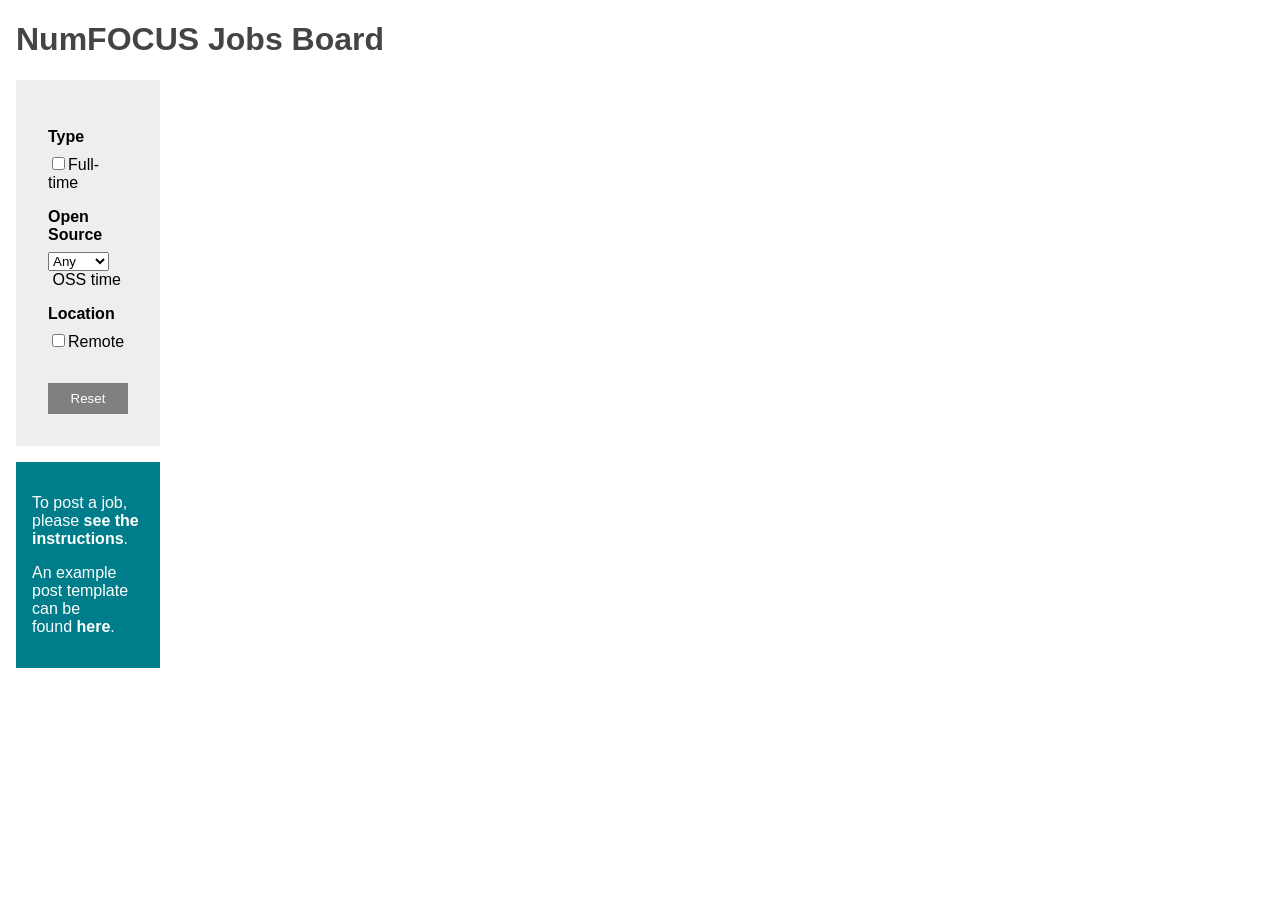
<file: index.html>
<!DOCTYPE html><html><head><meta charSet="utf-8"/><meta http-equiv="x-ua-compatible" content="ie=edge"/><meta name="viewport" content="width=device-width, initial-scale=1, shrink-to-fit=no"/><style data-href="/styles.454d09a8c2b43cffa254.css" id="gatsby-global-css">html{font-family:-apple-system,BlinkMacSystemFont,Segoe UI,Roboto,Oxygen-Sans,Ubuntu,Cantarell,Helvetica Neue,sans-serif;-webkit-font-smoothing:antialiased;-moz-osx-font-smoothing:grayscale}body{padding:0;margin:0}h1{width:100%}h3{margin:40px 0 0}ol,ul{margin-left:.5rem;padding:0}li{margin:0 10px}a{color:#2c3e50;font-weight:700;text-decoration:none}.content{padding-left:1rem;padding-right:1rem}.header a{text-decoration:none;color:#444}.jobs{width:75%}.title{width:100%}.jobsLayout{display:flex;align-items:flex-start}.leftColumn{width:10%;min-width:9rem;display:flex;flex-direction:column}.filter{background:#eee;padding:2rem}.section{font-weight:700;margin-bottom:.5rem;padding-top:1rem}.reset{margin-top:2rem;background:grey;color:#fff;border:0;padding:.5rem 1rem;width:100%}.howToPost{background:#007d8a;color:#fff;margin-top:1rem;margin-bottom:1rem;padding:1rem}.howToPost a{color:#fff;font-weight:700}.jobList{display:flex;flex-wrap:wrap}.job{width:30rem;padding:1rem;margin:1rem;border:1px solid grey;position:relative}.job .meta{font-size:100%;font-family:monospace;color:#e1523d}.job .title{font-size:150%;color:#007d8a;padding-bottom:.75rem}.job .description{margin-top:1rem}.job .permalink{text-align:right;font-size:80%;position:absolute;bottom:1rem;right:1rem}.job a{text-decoration:none}.job .meta a{font-weight:400}.badges{float:right}.badge .tooltip{visibility:hidden;background-color:#007d8a;color:#fff;text-align:center;padding:.25rem .5rem;border-radius:6px;position:absolute;z-index:1}.badge:hover .tooltip{visibility:visible}</style><meta name="generator" content="Gatsby 2.32.12"/><link as="script" rel="preload" href="/webpack-runtime-3a2ffee68776f942fe6a.js"/><link as="script" rel="preload" href="/styles-9411612e31e4f14527d1.js"/><link as="script" rel="preload" href="/framework-3e6dec6139dadaa7d0c7.js"/><link as="script" rel="preload" href="/app-5c7aec5ce1a646f2ac04.js"/><link as="script" rel="preload" href="/commons-4a8fc7a39902d25adbae.js"/><link as="script" rel="preload" href="/component---src-pages-index-jsx-3ad7a1c419e208c06b70.js"/><link as="fetch" rel="preload" href="/page-data/index/page-data.json" crossorigin="anonymous"/><link as="fetch" rel="preload" href="/page-data/app-data.json" crossorigin="anonymous"/></head><body><div id="___gatsby"><div style="outline:none" tabindex="-1" id="gatsby-focus-wrapper"><div class="page"><div class="content"><div class="header"><a aria-current="page" class="" href="/"><h1>NumFOCUS Jobs Board</h1></a></div><div class="jobsLayout"><div class="leftColumn"><div class="filter"><form><div class="section">Type</div><label><input type="checkbox" name="fullTime"/>Full-time</label><div class="section">Open Source</div><label><select name="ossTimeGt"><option value="0">Any</option><option value="25">&gt; 25%</option><option value="50">&gt; 50%</option><option value="75">&gt; 75%</option><option value="100">100%</option></select> OSS time</label><div class="section">Location</div><label><input type="checkbox" name="remote"/>Remote</label><button type="button" class="reset">Reset</button></form></div><div class="howToPost"><p>To post a job, please <a href="https://github.com/numfocus/jobs-board#posting-a-job">see the instructions</a>.</p><p>An example post template can be found <a href="https://github.com/numfocus/jobs-board/blob/master/jobs/template.yaml">here</a>.</p></div></div><div class="jobList"><div class="job"><div class="badges"></div><a href="/job/2021-04-30_kitware"><div class="title">Kitware<!-- --> / <!-- -->Medical Image Analysis Researcher</div></a><div class="meta"><div class="percentTime">This job is <b>100<!-- -->%</b> time.</div><div class="percentOSS"><b>75<!-- -->%</b> of that time is on <b>open source</b>.</div><div class="deadline">Application deadline: <b>2021-10-30</b></div><div class="location">Location: <!-- -->Carrboro, NC</div><div class="url">URL: <a href="https://www.kitware.com/careers">https://www.kitware.com/careers</a></div></div><div class="description"><p>Team Description: 
Kitware&#39;s Medical Computing team solves complex healthcare challenges through customized software solutions. The team provides research, development, and technology integration services to research centers, universities and companies in the medical and biomedical sectors. By joining our team you will participate in a dynamic multidisciplinary work environment with exceptionally talented computer scientists, software engineers, mechanical engineers and biomedical engineers.| </p>
<p>About the projects: 
We build powerful software solutions using our well-established open source platforms including VTK, ITK, 3D Slicer, Pulse, iMSTK, CMake and ParaView. These platforms are mature, supported, documented, and thoroughly tested software systems that are in use by tens of thousands of developers and end-users worldwide. Our commercial projects involve generating solutions for medical device companies from ultrasound and preclinical imaging companies, to surgery device companies. Our research projects involve collaborations with top research institutions, including Harvard Medical School, MIT, Cleveland Clinic, Duke University, and others and build on our open source platforms. <a href="https://jobs.lever.co/kitware/b8650729-fcf0-4352-9ff2-d8ce8ef9c0ea">For more info click here</a></p>
</div></div><div class="job"><div class="badges"><div class="badge"><span role="img" aria-label="Sponsor">🚀<span class="tooltip">This entity is a sponsor of NumFOCUS</span></span></div></div><a href="/job/2021-04-14_coiled"><div class="title">Coiled<!-- --> / <!-- -->OSS Engineer</div></a><div class="meta"><div class="percentTime">This job is <b>100<!-- -->%</b> time.</div><div class="percentOSS"><b>80<!-- -->%</b> of that time is on <b>open source</b>.</div><div class="deadline">Application deadline: <b>2021-10-14</b></div><div class="location">Location: <!-- -->Remote</div><div class="url">URL: <a href="https://coiled.io/careers/">https://coiled.io/careers/</a></div></div><div class="description"><p>This role is for a software engineer to work on the open source Dask project.
You will be able to build and maintain Dask and its connections with surrounding
projects.</p>
<p>This role will also ensure that Coiled customers are effective in their use of
Dask to scale Python. You will interact with users (both community and clients),
engage in team prioritization, and work to implement fixes and features to improve
the experience and capabilities of the Python ecosystem, verifying that those fixes
resolve user needs.</p>
</div></div><div class="job"><div class="badges"><div class="badge"><span role="img" aria-label="Sponsor">🚀<span class="tooltip">This entity is a sponsor of NumFOCUS</span></span></div></div><a href="/job/2021-04-13_quansight"><div class="title">Quansight<!-- --> / <!-- -->PyData maintainer</div></a><div class="meta"><div class="percentTime">This job is <b>100<!-- -->%</b> time.</div><div class="percentOSS"><b>60<!-- -->%</b> of that time is on <b>open source</b>.</div><div class="deadline">Application deadline: <b>2021-10-13</b></div><div class="location">Location: <!-- -->Remote</div><div class="url">URL: <a href="https://www.quansight.com/careers">https://www.quansight.com/careers</a></div></div><div class="description"><p>This is an open hiring call for candidates who are already heavily invested
in contributing to the PyData open source ecosystem and are looking for a
company that can support their passion. The specifics of your role will be
determined during the interview process.</p>
</div></div></div></div></div></div></div><div id="gatsby-announcer" style="position:absolute;top:0;width:1px;height:1px;padding:0;overflow:hidden;clip:rect(0, 0, 0, 0);white-space:nowrap;border:0" aria-live="assertive" aria-atomic="true"></div></div><script id="gatsby-script-loader">/*<![CDATA[*/window.pagePath="/";/*]]>*/</script><script id="gatsby-chunk-mapping">/*<![CDATA[*/window.___chunkMapping={"polyfill":["/polyfill-4291679e67dfa116fae5.js"],"app":["/app-5c7aec5ce1a646f2ac04.js"],"component---src-pages-index-jsx":["/component---src-pages-index-jsx-3ad7a1c419e208c06b70.js"],"component---src-pages-job-jsx":["/component---src-pages-job-jsx-d0a80e8b61368e7d8a92.js"]};/*]]>*/</script><script src="/polyfill-4291679e67dfa116fae5.js" nomodule=""></script><script src="/component---src-pages-index-jsx-3ad7a1c419e208c06b70.js" async=""></script><script src="/commons-4a8fc7a39902d25adbae.js" async=""></script><script src="/app-5c7aec5ce1a646f2ac04.js" async=""></script><script src="/framework-3e6dec6139dadaa7d0c7.js" async=""></script><script src="/styles-9411612e31e4f14527d1.js" async=""></script><script src="/webpack-runtime-3a2ffee68776f942fe6a.js" async=""></script></body></html>
</file>
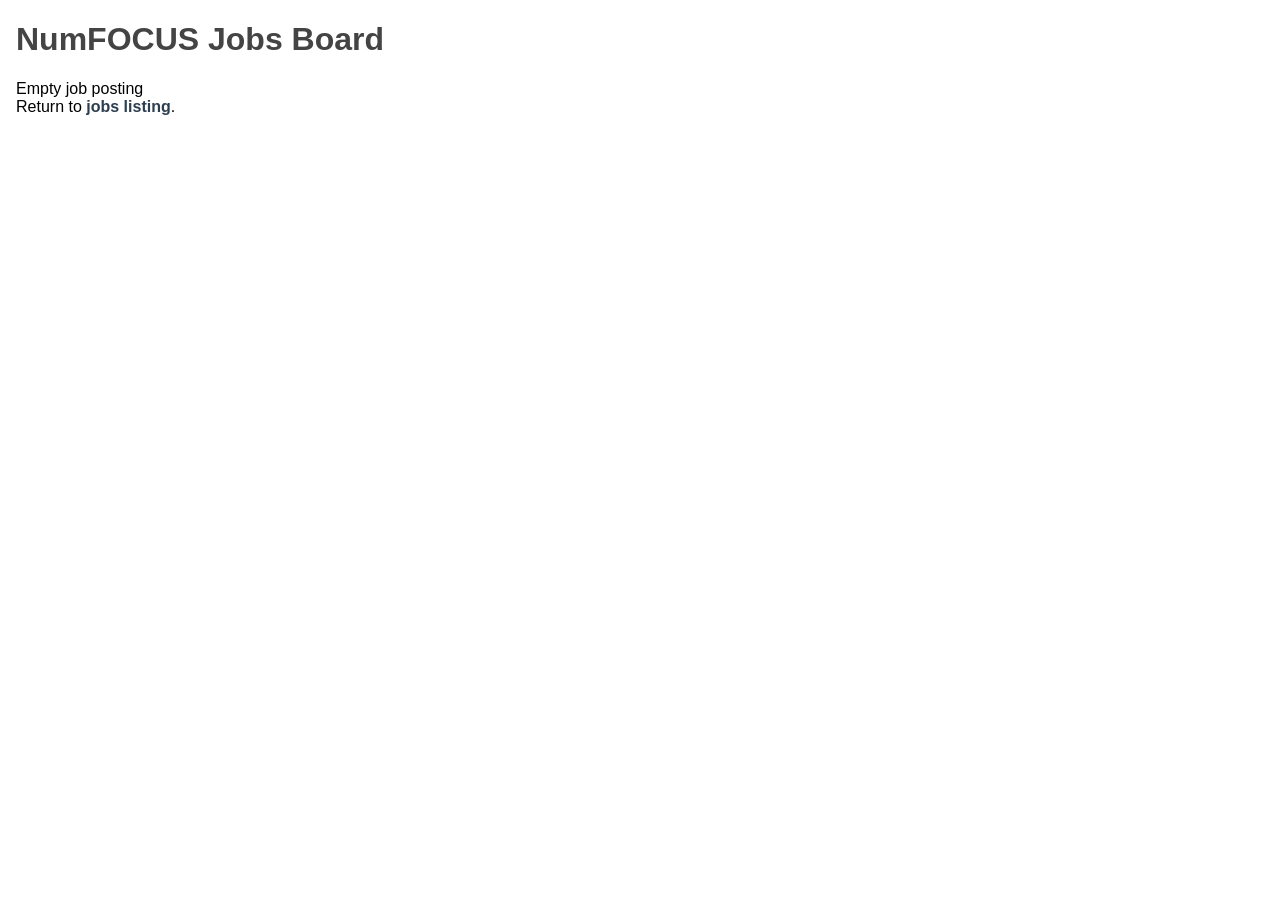
<file: job/index.html>
<!DOCTYPE html><html><head><meta charSet="utf-8"/><meta http-equiv="x-ua-compatible" content="ie=edge"/><meta name="viewport" content="width=device-width, initial-scale=1, shrink-to-fit=no"/><style data-href="/styles.454d09a8c2b43cffa254.css" id="gatsby-global-css">html{font-family:-apple-system,BlinkMacSystemFont,Segoe UI,Roboto,Oxygen-Sans,Ubuntu,Cantarell,Helvetica Neue,sans-serif;-webkit-font-smoothing:antialiased;-moz-osx-font-smoothing:grayscale}body{padding:0;margin:0}h1{width:100%}h3{margin:40px 0 0}ol,ul{margin-left:.5rem;padding:0}li{margin:0 10px}a{color:#2c3e50;font-weight:700;text-decoration:none}.content{padding-left:1rem;padding-right:1rem}.header a{text-decoration:none;color:#444}.jobs{width:75%}.title{width:100%}.jobsLayout{display:flex;align-items:flex-start}.leftColumn{width:10%;min-width:9rem;display:flex;flex-direction:column}.filter{background:#eee;padding:2rem}.section{font-weight:700;margin-bottom:.5rem;padding-top:1rem}.reset{margin-top:2rem;background:grey;color:#fff;border:0;padding:.5rem 1rem;width:100%}.howToPost{background:#007d8a;color:#fff;margin-top:1rem;margin-bottom:1rem;padding:1rem}.howToPost a{color:#fff;font-weight:700}.jobList{display:flex;flex-wrap:wrap}.job{width:30rem;padding:1rem;margin:1rem;border:1px solid grey;position:relative}.job .meta{font-size:100%;font-family:monospace;color:#e1523d}.job .title{font-size:150%;color:#007d8a;padding-bottom:.75rem}.job .description{margin-top:1rem}.job .permalink{text-align:right;font-size:80%;position:absolute;bottom:1rem;right:1rem}.job a{text-decoration:none}.job .meta a{font-weight:400}.badges{float:right}.badge .tooltip{visibility:hidden;background-color:#007d8a;color:#fff;text-align:center;padding:.25rem .5rem;border-radius:6px;position:absolute;z-index:1}.badge:hover .tooltip{visibility:visible}</style><meta name="generator" content="Gatsby 2.32.12"/><link as="script" rel="preload" href="/webpack-runtime-3a2ffee68776f942fe6a.js"/><link as="script" rel="preload" href="/styles-9411612e31e4f14527d1.js"/><link as="script" rel="preload" href="/framework-3e6dec6139dadaa7d0c7.js"/><link as="script" rel="preload" href="/app-5c7aec5ce1a646f2ac04.js"/><link as="script" rel="preload" href="/commons-4a8fc7a39902d25adbae.js"/><link as="script" rel="preload" href="/component---src-pages-job-jsx-d0a80e8b61368e7d8a92.js"/><link as="fetch" rel="preload" href="/page-data/job/page-data.json" crossorigin="anonymous"/><link as="fetch" rel="preload" href="/page-data/app-data.json" crossorigin="anonymous"/></head><body><div id="___gatsby"><div style="outline:none" tabindex="-1" id="gatsby-focus-wrapper"><div class="page"><div class="content"><div class="header"><a href="/"><h1>NumFOCUS Jobs Board</h1></a></div><div>Empty job posting</div>Return to <a href="/">jobs listing</a>.</div></div></div><div id="gatsby-announcer" style="position:absolute;top:0;width:1px;height:1px;padding:0;overflow:hidden;clip:rect(0, 0, 0, 0);white-space:nowrap;border:0" aria-live="assertive" aria-atomic="true"></div></div><script id="gatsby-script-loader">/*<![CDATA[*/window.pagePath="/job/";/*]]>*/</script><script id="gatsby-chunk-mapping">/*<![CDATA[*/window.___chunkMapping={"polyfill":["/polyfill-4291679e67dfa116fae5.js"],"app":["/app-5c7aec5ce1a646f2ac04.js"],"component---src-pages-index-jsx":["/component---src-pages-index-jsx-3ad7a1c419e208c06b70.js"],"component---src-pages-job-jsx":["/component---src-pages-job-jsx-d0a80e8b61368e7d8a92.js"]};/*]]>*/</script><script src="/polyfill-4291679e67dfa116fae5.js" nomodule=""></script><script src="/component---src-pages-job-jsx-d0a80e8b61368e7d8a92.js" async=""></script><script src="/commons-4a8fc7a39902d25adbae.js" async=""></script><script src="/app-5c7aec5ce1a646f2ac04.js" async=""></script><script src="/framework-3e6dec6139dadaa7d0c7.js" async=""></script><script src="/styles-9411612e31e4f14527d1.js" async=""></script><script src="/webpack-runtime-3a2ffee68776f942fe6a.js" async=""></script></body></html>
</file>
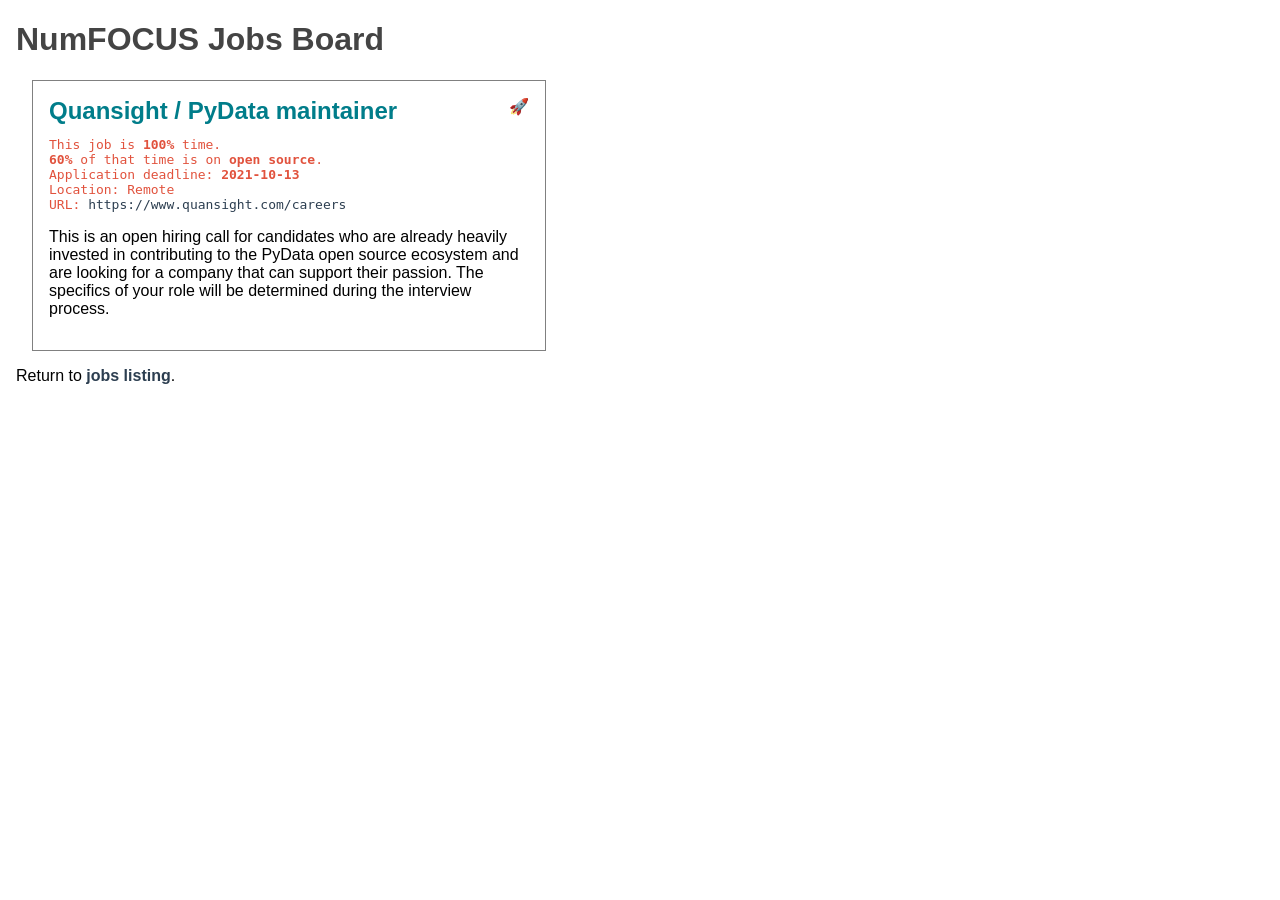
<file: job/2021-04-13_quansight/index.html>
<!DOCTYPE html><html><head><meta charSet="utf-8"/><meta http-equiv="x-ua-compatible" content="ie=edge"/><meta name="viewport" content="width=device-width, initial-scale=1, shrink-to-fit=no"/><style data-href="/styles.454d09a8c2b43cffa254.css" id="gatsby-global-css">html{font-family:-apple-system,BlinkMacSystemFont,Segoe UI,Roboto,Oxygen-Sans,Ubuntu,Cantarell,Helvetica Neue,sans-serif;-webkit-font-smoothing:antialiased;-moz-osx-font-smoothing:grayscale}body{padding:0;margin:0}h1{width:100%}h3{margin:40px 0 0}ol,ul{margin-left:.5rem;padding:0}li{margin:0 10px}a{color:#2c3e50;font-weight:700;text-decoration:none}.content{padding-left:1rem;padding-right:1rem}.header a{text-decoration:none;color:#444}.jobs{width:75%}.title{width:100%}.jobsLayout{display:flex;align-items:flex-start}.leftColumn{width:10%;min-width:9rem;display:flex;flex-direction:column}.filter{background:#eee;padding:2rem}.section{font-weight:700;margin-bottom:.5rem;padding-top:1rem}.reset{margin-top:2rem;background:grey;color:#fff;border:0;padding:.5rem 1rem;width:100%}.howToPost{background:#007d8a;color:#fff;margin-top:1rem;margin-bottom:1rem;padding:1rem}.howToPost a{color:#fff;font-weight:700}.jobList{display:flex;flex-wrap:wrap}.job{width:30rem;padding:1rem;margin:1rem;border:1px solid grey;position:relative}.job .meta{font-size:100%;font-family:monospace;color:#e1523d}.job .title{font-size:150%;color:#007d8a;padding-bottom:.75rem}.job .description{margin-top:1rem}.job .permalink{text-align:right;font-size:80%;position:absolute;bottom:1rem;right:1rem}.job a{text-decoration:none}.job .meta a{font-weight:400}.badges{float:right}.badge .tooltip{visibility:hidden;background-color:#007d8a;color:#fff;text-align:center;padding:.25rem .5rem;border-radius:6px;position:absolute;z-index:1}.badge:hover .tooltip{visibility:visible}</style><meta name="generator" content="Gatsby 2.32.12"/><link as="script" rel="preload" href="/webpack-runtime-3a2ffee68776f942fe6a.js"/><link as="script" rel="preload" href="/styles-9411612e31e4f14527d1.js"/><link as="script" rel="preload" href="/framework-3e6dec6139dadaa7d0c7.js"/><link as="script" rel="preload" href="/app-5c7aec5ce1a646f2ac04.js"/><link as="script" rel="preload" href="/commons-4a8fc7a39902d25adbae.js"/><link as="script" rel="preload" href="/component---src-pages-job-jsx-d0a80e8b61368e7d8a92.js"/><link as="fetch" rel="preload" href="/page-data/job/2021-04-13_quansight/page-data.json" crossorigin="anonymous"/><link as="fetch" rel="preload" href="/page-data/app-data.json" crossorigin="anonymous"/></head><body><div id="___gatsby"><div style="outline:none" tabindex="-1" id="gatsby-focus-wrapper"><div class="page"><div class="content"><div class="header"><a href="/"><h1>NumFOCUS Jobs Board</h1></a></div><div class="job"><div class="badges"><div class="badge"><span role="img" aria-label="Sponsor">🚀<span class="tooltip">This entity is a sponsor of NumFOCUS</span></span></div></div><a aria-current="page" class="" href="/job/2021-04-13_quansight"><div class="title">Quansight<!-- --> / <!-- -->PyData maintainer</div></a><div class="meta"><div class="percentTime">This job is <b>100<!-- -->%</b> time.</div><div class="percentOSS"><b>60<!-- -->%</b> of that time is on <b>open source</b>.</div><div class="deadline">Application deadline: <b>2021-10-13</b></div><div class="location">Location: <!-- -->Remote</div><div class="url">URL: <a href="https://www.quansight.com/careers">https://www.quansight.com/careers</a></div></div><div class="description"><p>This is an open hiring call for candidates who are already heavily invested
in contributing to the PyData open source ecosystem and are looking for a
company that can support their passion. The specifics of your role will be
determined during the interview process.</p>
</div></div>Return to <a href="/">jobs listing</a>.</div></div></div><div id="gatsby-announcer" style="position:absolute;top:0;width:1px;height:1px;padding:0;overflow:hidden;clip:rect(0, 0, 0, 0);white-space:nowrap;border:0" aria-live="assertive" aria-atomic="true"></div></div><script id="gatsby-script-loader">/*<![CDATA[*/window.pagePath="/job/2021-04-13_quansight";/*]]>*/</script><script id="gatsby-chunk-mapping">/*<![CDATA[*/window.___chunkMapping={"polyfill":["/polyfill-4291679e67dfa116fae5.js"],"app":["/app-5c7aec5ce1a646f2ac04.js"],"component---src-pages-index-jsx":["/component---src-pages-index-jsx-3ad7a1c419e208c06b70.js"],"component---src-pages-job-jsx":["/component---src-pages-job-jsx-d0a80e8b61368e7d8a92.js"]};/*]]>*/</script><script src="/polyfill-4291679e67dfa116fae5.js" nomodule=""></script><script src="/component---src-pages-job-jsx-d0a80e8b61368e7d8a92.js" async=""></script><script src="/commons-4a8fc7a39902d25adbae.js" async=""></script><script src="/app-5c7aec5ce1a646f2ac04.js" async=""></script><script src="/framework-3e6dec6139dadaa7d0c7.js" async=""></script><script src="/styles-9411612e31e4f14527d1.js" async=""></script><script src="/webpack-runtime-3a2ffee68776f942fe6a.js" async=""></script></body></html>
</file>
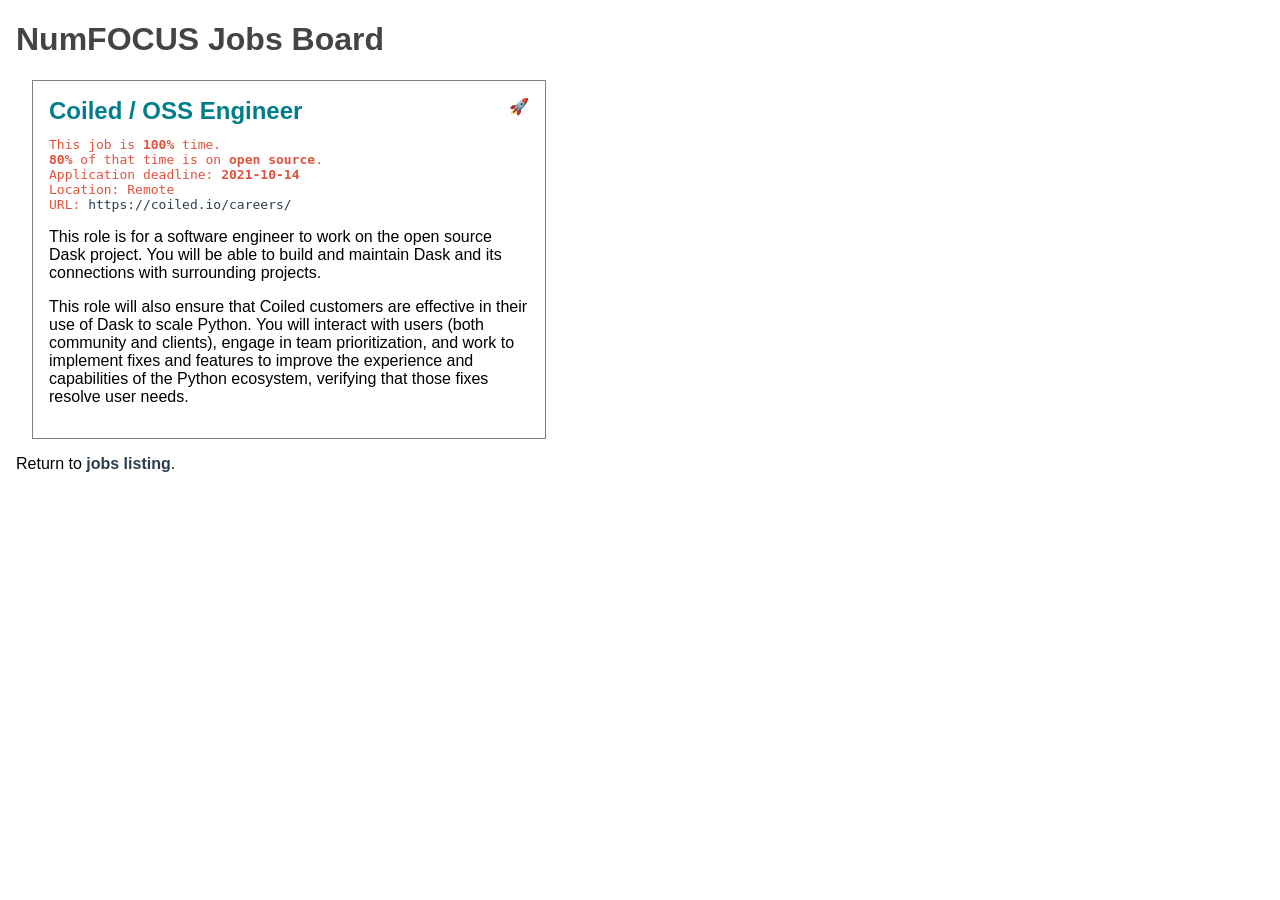
<file: job/2021-04-14_coiled/index.html>
<!DOCTYPE html><html><head><meta charSet="utf-8"/><meta http-equiv="x-ua-compatible" content="ie=edge"/><meta name="viewport" content="width=device-width, initial-scale=1, shrink-to-fit=no"/><style data-href="/styles.454d09a8c2b43cffa254.css" id="gatsby-global-css">html{font-family:-apple-system,BlinkMacSystemFont,Segoe UI,Roboto,Oxygen-Sans,Ubuntu,Cantarell,Helvetica Neue,sans-serif;-webkit-font-smoothing:antialiased;-moz-osx-font-smoothing:grayscale}body{padding:0;margin:0}h1{width:100%}h3{margin:40px 0 0}ol,ul{margin-left:.5rem;padding:0}li{margin:0 10px}a{color:#2c3e50;font-weight:700;text-decoration:none}.content{padding-left:1rem;padding-right:1rem}.header a{text-decoration:none;color:#444}.jobs{width:75%}.title{width:100%}.jobsLayout{display:flex;align-items:flex-start}.leftColumn{width:10%;min-width:9rem;display:flex;flex-direction:column}.filter{background:#eee;padding:2rem}.section{font-weight:700;margin-bottom:.5rem;padding-top:1rem}.reset{margin-top:2rem;background:grey;color:#fff;border:0;padding:.5rem 1rem;width:100%}.howToPost{background:#007d8a;color:#fff;margin-top:1rem;margin-bottom:1rem;padding:1rem}.howToPost a{color:#fff;font-weight:700}.jobList{display:flex;flex-wrap:wrap}.job{width:30rem;padding:1rem;margin:1rem;border:1px solid grey;position:relative}.job .meta{font-size:100%;font-family:monospace;color:#e1523d}.job .title{font-size:150%;color:#007d8a;padding-bottom:.75rem}.job .description{margin-top:1rem}.job .permalink{text-align:right;font-size:80%;position:absolute;bottom:1rem;right:1rem}.job a{text-decoration:none}.job .meta a{font-weight:400}.badges{float:right}.badge .tooltip{visibility:hidden;background-color:#007d8a;color:#fff;text-align:center;padding:.25rem .5rem;border-radius:6px;position:absolute;z-index:1}.badge:hover .tooltip{visibility:visible}</style><meta name="generator" content="Gatsby 2.32.12"/><link as="script" rel="preload" href="/webpack-runtime-3a2ffee68776f942fe6a.js"/><link as="script" rel="preload" href="/styles-9411612e31e4f14527d1.js"/><link as="script" rel="preload" href="/framework-3e6dec6139dadaa7d0c7.js"/><link as="script" rel="preload" href="/app-5c7aec5ce1a646f2ac04.js"/><link as="script" rel="preload" href="/commons-4a8fc7a39902d25adbae.js"/><link as="script" rel="preload" href="/component---src-pages-job-jsx-d0a80e8b61368e7d8a92.js"/><link as="fetch" rel="preload" href="/page-data/job/2021-04-14_coiled/page-data.json" crossorigin="anonymous"/><link as="fetch" rel="preload" href="/page-data/app-data.json" crossorigin="anonymous"/></head><body><div id="___gatsby"><div style="outline:none" tabindex="-1" id="gatsby-focus-wrapper"><div class="page"><div class="content"><div class="header"><a href="/"><h1>NumFOCUS Jobs Board</h1></a></div><div class="job"><div class="badges"><div class="badge"><span role="img" aria-label="Sponsor">🚀<span class="tooltip">This entity is a sponsor of NumFOCUS</span></span></div></div><a aria-current="page" class="" href="/job/2021-04-14_coiled"><div class="title">Coiled<!-- --> / <!-- -->OSS Engineer</div></a><div class="meta"><div class="percentTime">This job is <b>100<!-- -->%</b> time.</div><div class="percentOSS"><b>80<!-- -->%</b> of that time is on <b>open source</b>.</div><div class="deadline">Application deadline: <b>2021-10-14</b></div><div class="location">Location: <!-- -->Remote</div><div class="url">URL: <a href="https://coiled.io/careers/">https://coiled.io/careers/</a></div></div><div class="description"><p>This role is for a software engineer to work on the open source Dask project.
You will be able to build and maintain Dask and its connections with surrounding
projects.</p>
<p>This role will also ensure that Coiled customers are effective in their use of
Dask to scale Python. You will interact with users (both community and clients),
engage in team prioritization, and work to implement fixes and features to improve
the experience and capabilities of the Python ecosystem, verifying that those fixes
resolve user needs.</p>
</div></div>Return to <a href="/">jobs listing</a>.</div></div></div><div id="gatsby-announcer" style="position:absolute;top:0;width:1px;height:1px;padding:0;overflow:hidden;clip:rect(0, 0, 0, 0);white-space:nowrap;border:0" aria-live="assertive" aria-atomic="true"></div></div><script id="gatsby-script-loader">/*<![CDATA[*/window.pagePath="/job/2021-04-14_coiled";/*]]>*/</script><script id="gatsby-chunk-mapping">/*<![CDATA[*/window.___chunkMapping={"polyfill":["/polyfill-4291679e67dfa116fae5.js"],"app":["/app-5c7aec5ce1a646f2ac04.js"],"component---src-pages-index-jsx":["/component---src-pages-index-jsx-3ad7a1c419e208c06b70.js"],"component---src-pages-job-jsx":["/component---src-pages-job-jsx-d0a80e8b61368e7d8a92.js"]};/*]]>*/</script><script src="/polyfill-4291679e67dfa116fae5.js" nomodule=""></script><script src="/component---src-pages-job-jsx-d0a80e8b61368e7d8a92.js" async=""></script><script src="/commons-4a8fc7a39902d25adbae.js" async=""></script><script src="/app-5c7aec5ce1a646f2ac04.js" async=""></script><script src="/framework-3e6dec6139dadaa7d0c7.js" async=""></script><script src="/styles-9411612e31e4f14527d1.js" async=""></script><script src="/webpack-runtime-3a2ffee68776f942fe6a.js" async=""></script></body></html>
</file>
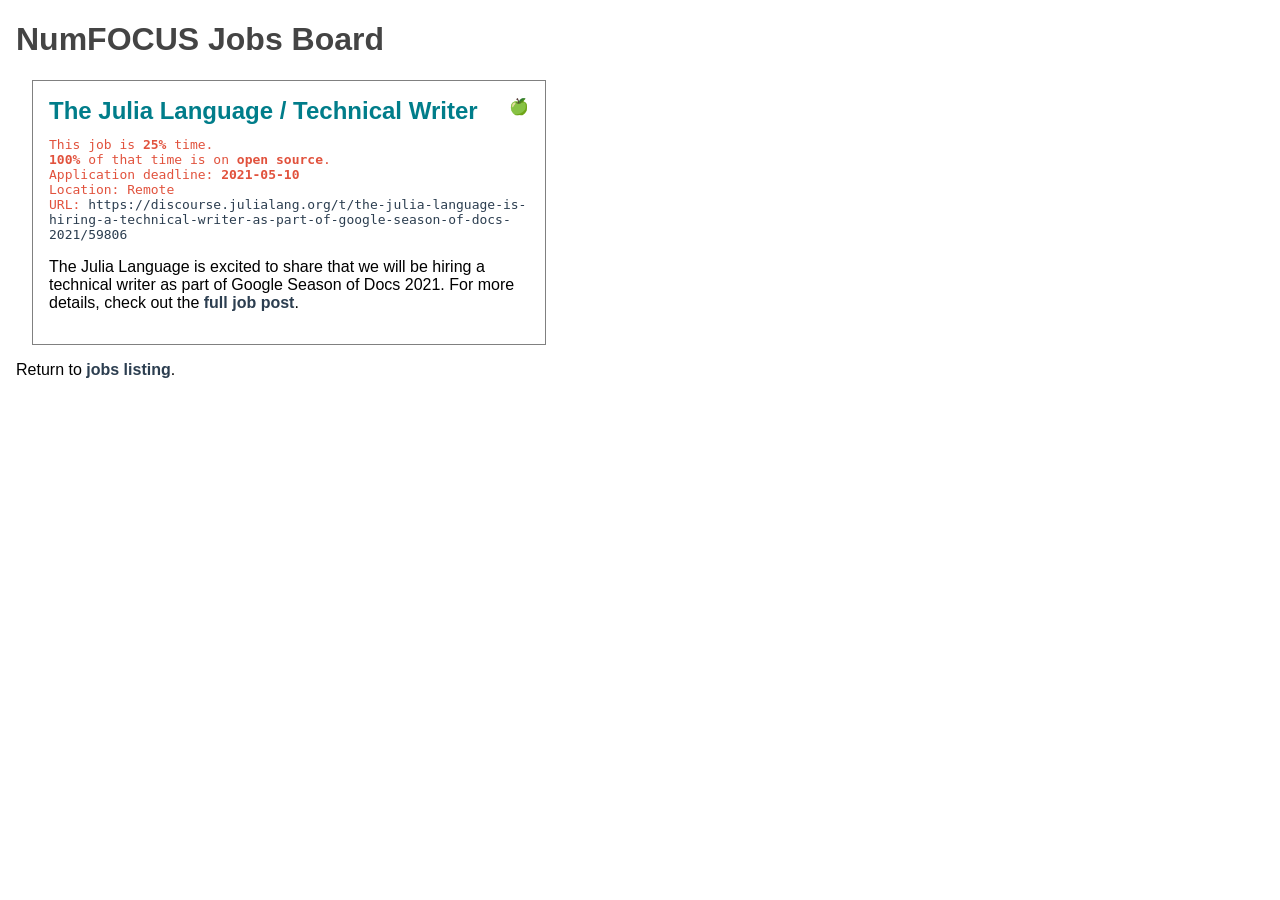
<file: job/2021-04-22_julia/index.html>
<!DOCTYPE html><html><head><meta charSet="utf-8"/><meta http-equiv="x-ua-compatible" content="ie=edge"/><meta name="viewport" content="width=device-width, initial-scale=1, shrink-to-fit=no"/><style data-href="/styles.454d09a8c2b43cffa254.css" id="gatsby-global-css">html{font-family:-apple-system,BlinkMacSystemFont,Segoe UI,Roboto,Oxygen-Sans,Ubuntu,Cantarell,Helvetica Neue,sans-serif;-webkit-font-smoothing:antialiased;-moz-osx-font-smoothing:grayscale}body{padding:0;margin:0}h1{width:100%}h3{margin:40px 0 0}ol,ul{margin-left:.5rem;padding:0}li{margin:0 10px}a{color:#2c3e50;font-weight:700;text-decoration:none}.content{padding-left:1rem;padding-right:1rem}.header a{text-decoration:none;color:#444}.jobs{width:75%}.title{width:100%}.jobsLayout{display:flex;align-items:flex-start}.leftColumn{width:10%;min-width:9rem;display:flex;flex-direction:column}.filter{background:#eee;padding:2rem}.section{font-weight:700;margin-bottom:.5rem;padding-top:1rem}.reset{margin-top:2rem;background:grey;color:#fff;border:0;padding:.5rem 1rem;width:100%}.howToPost{background:#007d8a;color:#fff;margin-top:1rem;margin-bottom:1rem;padding:1rem}.howToPost a{color:#fff;font-weight:700}.jobList{display:flex;flex-wrap:wrap}.job{width:30rem;padding:1rem;margin:1rem;border:1px solid grey;position:relative}.job .meta{font-size:100%;font-family:monospace;color:#e1523d}.job .title{font-size:150%;color:#007d8a;padding-bottom:.75rem}.job .description{margin-top:1rem}.job .permalink{text-align:right;font-size:80%;position:absolute;bottom:1rem;right:1rem}.job a{text-decoration:none}.job .meta a{font-weight:400}.badges{float:right}.badge .tooltip{visibility:hidden;background-color:#007d8a;color:#fff;text-align:center;padding:.25rem .5rem;border-radius:6px;position:absolute;z-index:1}.badge:hover .tooltip{visibility:visible}</style><meta name="generator" content="Gatsby 2.32.12"/><link as="script" rel="preload" href="/webpack-runtime-3a2ffee68776f942fe6a.js"/><link as="script" rel="preload" href="/styles-9411612e31e4f14527d1.js"/><link as="script" rel="preload" href="/framework-3e6dec6139dadaa7d0c7.js"/><link as="script" rel="preload" href="/app-5c7aec5ce1a646f2ac04.js"/><link as="script" rel="preload" href="/commons-4a8fc7a39902d25adbae.js"/><link as="script" rel="preload" href="/component---src-pages-job-jsx-d0a80e8b61368e7d8a92.js"/><link as="fetch" rel="preload" href="/page-data/job/2021-04-22_julia/page-data.json" crossorigin="anonymous"/><link as="fetch" rel="preload" href="/page-data/app-data.json" crossorigin="anonymous"/></head><body><div id="___gatsby"><div style="outline:none" tabindex="-1" id="gatsby-focus-wrapper"><div class="page"><div class="content"><div class="header"><a href="/"><h1>NumFOCUS Jobs Board</h1></a></div><div class="job"><div class="badges"><div class="badge"><span role="img" aria-label="Pure OSS">🍏<span class="tooltip">This jobs entails working on Open Source full time</span></span></div></div><a aria-current="page" class="" href="/job/2021-04-22_julia"><div class="title">The Julia Language<!-- --> / <!-- -->Technical Writer</div></a><div class="meta"><div class="percentTime">This job is <b>25<!-- -->%</b> time.</div><div class="percentOSS"><b>100<!-- -->%</b> of that time is on <b>open source</b>.</div><div class="deadline">Application deadline: <b>2021-05-10</b></div><div class="location">Location: <!-- -->Remote</div><div class="url">URL: <a href="https://discourse.julialang.org/t/the-julia-language-is-hiring-a-technical-writer-as-part-of-google-season-of-docs-2021/59806">https://discourse.julialang.org/t/the-julia-language-is-hiring-a-technical-writer-as-part-of-google-season-of-docs-2021/59806</a></div></div><div class="description"><p>The Julia Language is excited to share that we will be hiring a technical writer as part of Google Season of Docs 2021. For more details, check out the <a href="https://discourse.julialang.org/t/the-julia-language-is-hiring-a-technical-writer-as-part-of-google-season-of-docs-2021/59806">full job post</a>.</p>
</div></div>Return to <a href="/">jobs listing</a>.</div></div></div><div id="gatsby-announcer" style="position:absolute;top:0;width:1px;height:1px;padding:0;overflow:hidden;clip:rect(0, 0, 0, 0);white-space:nowrap;border:0" aria-live="assertive" aria-atomic="true"></div></div><script id="gatsby-script-loader">/*<![CDATA[*/window.pagePath="/job/2021-04-22_julia";/*]]>*/</script><script id="gatsby-chunk-mapping">/*<![CDATA[*/window.___chunkMapping={"polyfill":["/polyfill-4291679e67dfa116fae5.js"],"app":["/app-5c7aec5ce1a646f2ac04.js"],"component---src-pages-index-jsx":["/component---src-pages-index-jsx-3ad7a1c419e208c06b70.js"],"component---src-pages-job-jsx":["/component---src-pages-job-jsx-d0a80e8b61368e7d8a92.js"]};/*]]>*/</script><script src="/polyfill-4291679e67dfa116fae5.js" nomodule=""></script><script src="/component---src-pages-job-jsx-d0a80e8b61368e7d8a92.js" async=""></script><script src="/commons-4a8fc7a39902d25adbae.js" async=""></script><script src="/app-5c7aec5ce1a646f2ac04.js" async=""></script><script src="/framework-3e6dec6139dadaa7d0c7.js" async=""></script><script src="/styles-9411612e31e4f14527d1.js" async=""></script><script src="/webpack-runtime-3a2ffee68776f942fe6a.js" async=""></script></body></html>
</file>
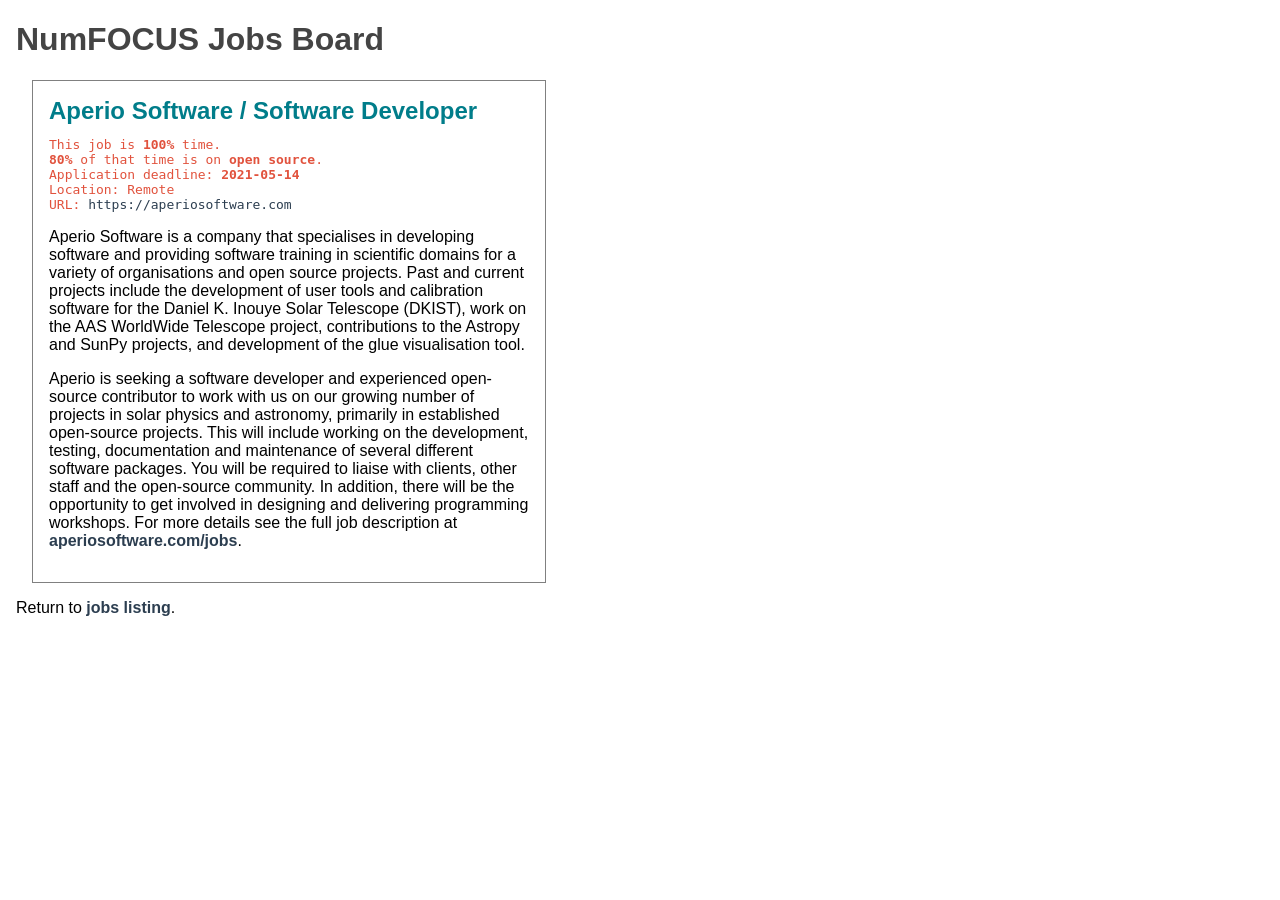
<file: job/2021-04-30_aperio/index.html>
<!DOCTYPE html><html><head><meta charSet="utf-8"/><meta http-equiv="x-ua-compatible" content="ie=edge"/><meta name="viewport" content="width=device-width, initial-scale=1, shrink-to-fit=no"/><style data-href="/styles.454d09a8c2b43cffa254.css" id="gatsby-global-css">html{font-family:-apple-system,BlinkMacSystemFont,Segoe UI,Roboto,Oxygen-Sans,Ubuntu,Cantarell,Helvetica Neue,sans-serif;-webkit-font-smoothing:antialiased;-moz-osx-font-smoothing:grayscale}body{padding:0;margin:0}h1{width:100%}h3{margin:40px 0 0}ol,ul{margin-left:.5rem;padding:0}li{margin:0 10px}a{color:#2c3e50;font-weight:700;text-decoration:none}.content{padding-left:1rem;padding-right:1rem}.header a{text-decoration:none;color:#444}.jobs{width:75%}.title{width:100%}.jobsLayout{display:flex;align-items:flex-start}.leftColumn{width:10%;min-width:9rem;display:flex;flex-direction:column}.filter{background:#eee;padding:2rem}.section{font-weight:700;margin-bottom:.5rem;padding-top:1rem}.reset{margin-top:2rem;background:grey;color:#fff;border:0;padding:.5rem 1rem;width:100%}.howToPost{background:#007d8a;color:#fff;margin-top:1rem;margin-bottom:1rem;padding:1rem}.howToPost a{color:#fff;font-weight:700}.jobList{display:flex;flex-wrap:wrap}.job{width:30rem;padding:1rem;margin:1rem;border:1px solid grey;position:relative}.job .meta{font-size:100%;font-family:monospace;color:#e1523d}.job .title{font-size:150%;color:#007d8a;padding-bottom:.75rem}.job .description{margin-top:1rem}.job .permalink{text-align:right;font-size:80%;position:absolute;bottom:1rem;right:1rem}.job a{text-decoration:none}.job .meta a{font-weight:400}.badges{float:right}.badge .tooltip{visibility:hidden;background-color:#007d8a;color:#fff;text-align:center;padding:.25rem .5rem;border-radius:6px;position:absolute;z-index:1}.badge:hover .tooltip{visibility:visible}</style><meta name="generator" content="Gatsby 2.32.12"/><link as="script" rel="preload" href="/webpack-runtime-3a2ffee68776f942fe6a.js"/><link as="script" rel="preload" href="/styles-9411612e31e4f14527d1.js"/><link as="script" rel="preload" href="/framework-3e6dec6139dadaa7d0c7.js"/><link as="script" rel="preload" href="/app-5c7aec5ce1a646f2ac04.js"/><link as="script" rel="preload" href="/commons-4a8fc7a39902d25adbae.js"/><link as="script" rel="preload" href="/component---src-pages-job-jsx-d0a80e8b61368e7d8a92.js"/><link as="fetch" rel="preload" href="/page-data/job/2021-04-30_aperio/page-data.json" crossorigin="anonymous"/><link as="fetch" rel="preload" href="/page-data/app-data.json" crossorigin="anonymous"/></head><body><div id="___gatsby"><div style="outline:none" tabindex="-1" id="gatsby-focus-wrapper"><div class="page"><div class="content"><div class="header"><a href="/"><h1>NumFOCUS Jobs Board</h1></a></div><div class="job"><div class="badges"></div><a aria-current="page" class="" href="/job/2021-04-30_aperio"><div class="title">Aperio Software<!-- --> / <!-- -->Software Developer</div></a><div class="meta"><div class="percentTime">This job is <b>100<!-- -->%</b> time.</div><div class="percentOSS"><b>80<!-- -->%</b> of that time is on <b>open source</b>.</div><div class="deadline">Application deadline: <b>2021-05-14</b></div><div class="location">Location: <!-- -->Remote</div><div class="url">URL: <a href="https://aperiosoftware.com">https://aperiosoftware.com</a></div></div><div class="description"><p>Aperio Software is a company that specialises in developing software and providing software training in scientific domains for a variety of organisations and open source projects.
Past and current projects include the development of user tools and calibration software for the Daniel K. Inouye Solar Telescope (DKIST), work on the AAS WorldWide Telescope project, contributions to the Astropy and SunPy projects, and development of the glue visualisation tool.</p>
<p>Aperio is seeking a software developer and experienced open-source contributor to work with us on our growing number of projects in solar physics and astronomy, primarily in established open-source projects.
This will include working on the development, testing, documentation and maintenance of several different software packages.
You will be required to liaise with clients, other staff and the open-source community. 
In addition, there will be the opportunity to get involved in designing and delivering programming workshops.
For more details see the full job description at <a href="https://aperiosoftware.com/jobs">aperiosoftware.com/jobs</a>.</p>
</div></div>Return to <a href="/">jobs listing</a>.</div></div></div><div id="gatsby-announcer" style="position:absolute;top:0;width:1px;height:1px;padding:0;overflow:hidden;clip:rect(0, 0, 0, 0);white-space:nowrap;border:0" aria-live="assertive" aria-atomic="true"></div></div><script id="gatsby-script-loader">/*<![CDATA[*/window.pagePath="/job/2021-04-30_aperio";/*]]>*/</script><script id="gatsby-chunk-mapping">/*<![CDATA[*/window.___chunkMapping={"polyfill":["/polyfill-4291679e67dfa116fae5.js"],"app":["/app-5c7aec5ce1a646f2ac04.js"],"component---src-pages-index-jsx":["/component---src-pages-index-jsx-3ad7a1c419e208c06b70.js"],"component---src-pages-job-jsx":["/component---src-pages-job-jsx-d0a80e8b61368e7d8a92.js"]};/*]]>*/</script><script src="/polyfill-4291679e67dfa116fae5.js" nomodule=""></script><script src="/component---src-pages-job-jsx-d0a80e8b61368e7d8a92.js" async=""></script><script src="/commons-4a8fc7a39902d25adbae.js" async=""></script><script src="/app-5c7aec5ce1a646f2ac04.js" async=""></script><script src="/framework-3e6dec6139dadaa7d0c7.js" async=""></script><script src="/styles-9411612e31e4f14527d1.js" async=""></script><script src="/webpack-runtime-3a2ffee68776f942fe6a.js" async=""></script></body></html>
</file>
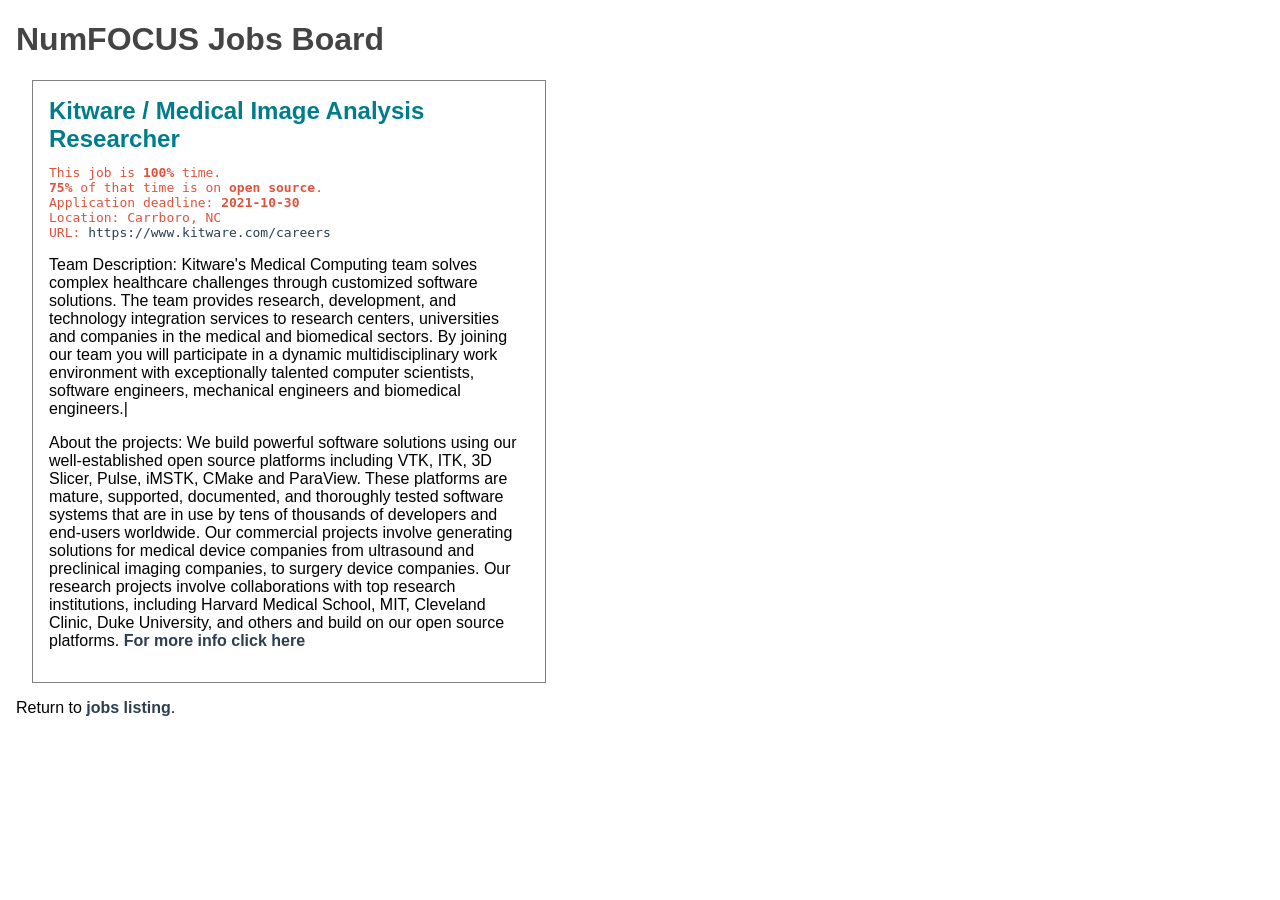
<file: job/2021-04-30_kitware/index.html>
<!DOCTYPE html><html><head><meta charSet="utf-8"/><meta http-equiv="x-ua-compatible" content="ie=edge"/><meta name="viewport" content="width=device-width, initial-scale=1, shrink-to-fit=no"/><style data-href="/styles.454d09a8c2b43cffa254.css" id="gatsby-global-css">html{font-family:-apple-system,BlinkMacSystemFont,Segoe UI,Roboto,Oxygen-Sans,Ubuntu,Cantarell,Helvetica Neue,sans-serif;-webkit-font-smoothing:antialiased;-moz-osx-font-smoothing:grayscale}body{padding:0;margin:0}h1{width:100%}h3{margin:40px 0 0}ol,ul{margin-left:.5rem;padding:0}li{margin:0 10px}a{color:#2c3e50;font-weight:700;text-decoration:none}.content{padding-left:1rem;padding-right:1rem}.header a{text-decoration:none;color:#444}.jobs{width:75%}.title{width:100%}.jobsLayout{display:flex;align-items:flex-start}.leftColumn{width:10%;min-width:9rem;display:flex;flex-direction:column}.filter{background:#eee;padding:2rem}.section{font-weight:700;margin-bottom:.5rem;padding-top:1rem}.reset{margin-top:2rem;background:grey;color:#fff;border:0;padding:.5rem 1rem;width:100%}.howToPost{background:#007d8a;color:#fff;margin-top:1rem;margin-bottom:1rem;padding:1rem}.howToPost a{color:#fff;font-weight:700}.jobList{display:flex;flex-wrap:wrap}.job{width:30rem;padding:1rem;margin:1rem;border:1px solid grey;position:relative}.job .meta{font-size:100%;font-family:monospace;color:#e1523d}.job .title{font-size:150%;color:#007d8a;padding-bottom:.75rem}.job .description{margin-top:1rem}.job .permalink{text-align:right;font-size:80%;position:absolute;bottom:1rem;right:1rem}.job a{text-decoration:none}.job .meta a{font-weight:400}.badges{float:right}.badge .tooltip{visibility:hidden;background-color:#007d8a;color:#fff;text-align:center;padding:.25rem .5rem;border-radius:6px;position:absolute;z-index:1}.badge:hover .tooltip{visibility:visible}</style><meta name="generator" content="Gatsby 2.32.12"/><link as="script" rel="preload" href="/webpack-runtime-3a2ffee68776f942fe6a.js"/><link as="script" rel="preload" href="/styles-9411612e31e4f14527d1.js"/><link as="script" rel="preload" href="/framework-3e6dec6139dadaa7d0c7.js"/><link as="script" rel="preload" href="/app-5c7aec5ce1a646f2ac04.js"/><link as="script" rel="preload" href="/commons-4a8fc7a39902d25adbae.js"/><link as="script" rel="preload" href="/component---src-pages-job-jsx-d0a80e8b61368e7d8a92.js"/><link as="fetch" rel="preload" href="/page-data/job/2021-04-30_kitware/page-data.json" crossorigin="anonymous"/><link as="fetch" rel="preload" href="/page-data/app-data.json" crossorigin="anonymous"/></head><body><div id="___gatsby"><div style="outline:none" tabindex="-1" id="gatsby-focus-wrapper"><div class="page"><div class="content"><div class="header"><a href="/"><h1>NumFOCUS Jobs Board</h1></a></div><div class="job"><div class="badges"></div><a aria-current="page" class="" href="/job/2021-04-30_kitware"><div class="title">Kitware<!-- --> / <!-- -->Medical Image Analysis Researcher</div></a><div class="meta"><div class="percentTime">This job is <b>100<!-- -->%</b> time.</div><div class="percentOSS"><b>75<!-- -->%</b> of that time is on <b>open source</b>.</div><div class="deadline">Application deadline: <b>2021-10-30</b></div><div class="location">Location: <!-- -->Carrboro, NC</div><div class="url">URL: <a href="https://www.kitware.com/careers">https://www.kitware.com/careers</a></div></div><div class="description"><p>Team Description: 
Kitware&#39;s Medical Computing team solves complex healthcare challenges through customized software solutions. The team provides research, development, and technology integration services to research centers, universities and companies in the medical and biomedical sectors. By joining our team you will participate in a dynamic multidisciplinary work environment with exceptionally talented computer scientists, software engineers, mechanical engineers and biomedical engineers.| </p>
<p>About the projects: 
We build powerful software solutions using our well-established open source platforms including VTK, ITK, 3D Slicer, Pulse, iMSTK, CMake and ParaView. These platforms are mature, supported, documented, and thoroughly tested software systems that are in use by tens of thousands of developers and end-users worldwide. Our commercial projects involve generating solutions for medical device companies from ultrasound and preclinical imaging companies, to surgery device companies. Our research projects involve collaborations with top research institutions, including Harvard Medical School, MIT, Cleveland Clinic, Duke University, and others and build on our open source platforms. <a href="https://jobs.lever.co/kitware/b8650729-fcf0-4352-9ff2-d8ce8ef9c0ea">For more info click here</a></p>
</div></div>Return to <a href="/">jobs listing</a>.</div></div></div><div id="gatsby-announcer" style="position:absolute;top:0;width:1px;height:1px;padding:0;overflow:hidden;clip:rect(0, 0, 0, 0);white-space:nowrap;border:0" aria-live="assertive" aria-atomic="true"></div></div><script id="gatsby-script-loader">/*<![CDATA[*/window.pagePath="/job/2021-04-30_kitware";/*]]>*/</script><script id="gatsby-chunk-mapping">/*<![CDATA[*/window.___chunkMapping={"polyfill":["/polyfill-4291679e67dfa116fae5.js"],"app":["/app-5c7aec5ce1a646f2ac04.js"],"component---src-pages-index-jsx":["/component---src-pages-index-jsx-3ad7a1c419e208c06b70.js"],"component---src-pages-job-jsx":["/component---src-pages-job-jsx-d0a80e8b61368e7d8a92.js"]};/*]]>*/</script><script src="/polyfill-4291679e67dfa116fae5.js" nomodule=""></script><script src="/component---src-pages-job-jsx-d0a80e8b61368e7d8a92.js" async=""></script><script src="/commons-4a8fc7a39902d25adbae.js" async=""></script><script src="/app-5c7aec5ce1a646f2ac04.js" async=""></script><script src="/framework-3e6dec6139dadaa7d0c7.js" async=""></script><script src="/styles-9411612e31e4f14527d1.js" async=""></script><script src="/webpack-runtime-3a2ffee68776f942fe6a.js" async=""></script></body></html>
</file>
